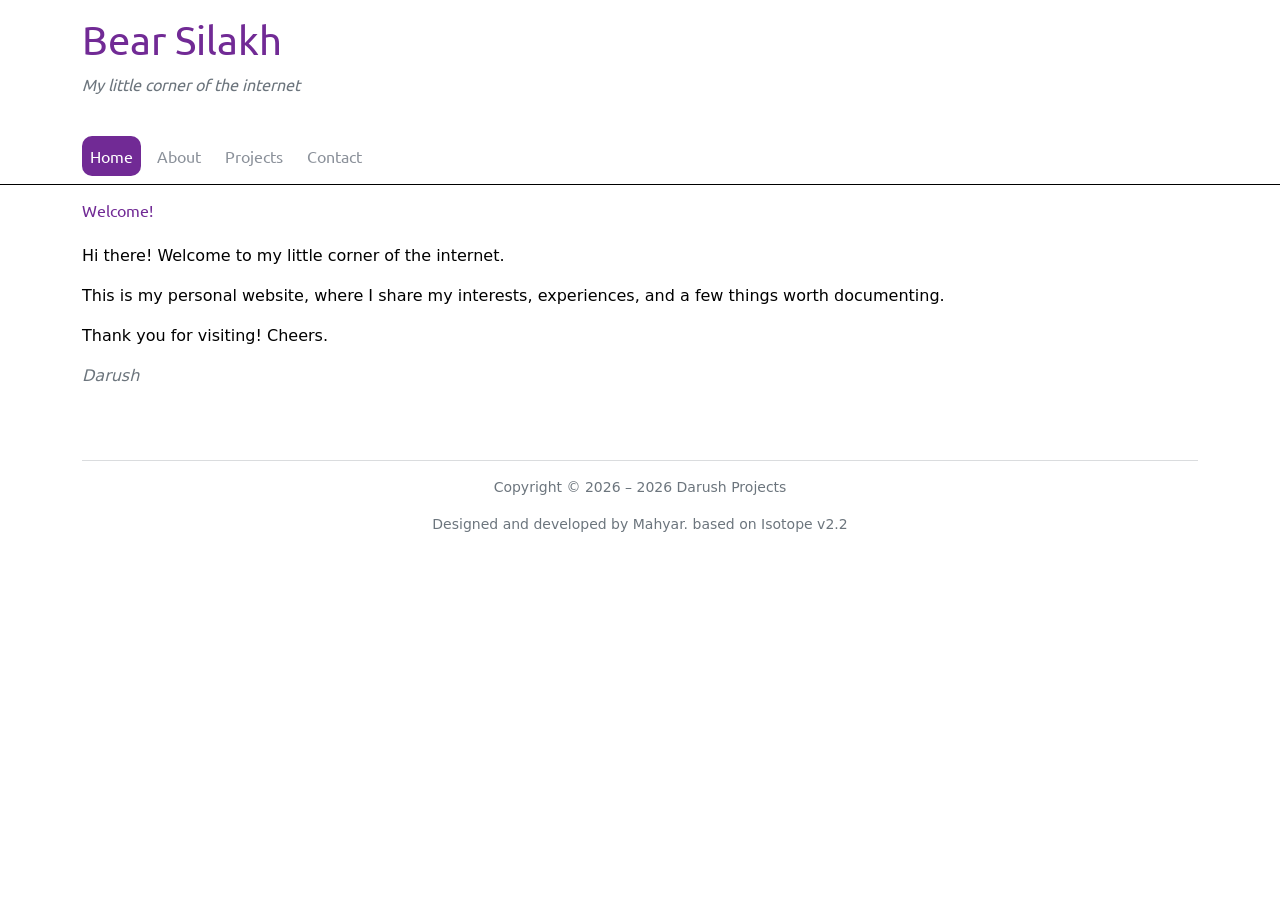
<file: index.html>
<!doctype html>
<html lang="en">
    <head>
        <meta charset="UTF-8" />
        <meta name="viewport" content="width=device-width,initial-scale=1" />

        <!-- The CSS Mafia -->
        <link rel="stylesheet" href="css/bootstrap.css" />
        <link rel="stylesheet" href="css/custom.css" />

        <title>Home</title>
    </head>

    <body>
        <header class="Ubuntu container py-3">
            <h1 class="logo">Bear Silakh</h1>
            <p class="text-secondary"><em>My little corner of the internet</em></p>
        </header>

        <nav class="navbar navbar-expand navbar-dark bg-dark sticky-top border-bottom custom-navbar Ubuntu">
            <div class="container">
                <ul class="navbar-nav nav-pills flex-row flex-nowrap gap-2 overflow-auto">
                    <li class="nav-item">
                        <a class="nav-link active" href="https://html-bear.github.io/">Home</a>
                    </li>
                    <li class="nav-item">
                        <a class="nav-link" href="https://html-bear.github.io/about/">About</a>
                    </li>
                    <li class="nav-item">
                        <a class="nav-link" href="https://html-bear.github.io/projects/">Projects</a>
                    </li>
                    <li class="nav-item">
                        <a class="nav-link" href="https://html-bear.github.io/contact/">Contact</a>
                    </li>
                </ul>
            </div>
        </nav>

        <main class="container py-3">
            <h1 class="mb-4 Ubuntu text-info fs-6">Welcome!</h1>

            <p>Hi there! Welcome to my little corner of the internet.</p>

            <p>
                This is my personal website, where I share my interests, experiences, and a few things worth
                documenting.
            </p>

            <p>Thank you for visiting! Cheers.</p>

            <p><em class="text-secondary">Darush</em></p>
        </main>

        <footer class="container text-center py-4 text-secondary small">
            <hr />

            <!-- A little JavaScript trick to keep the copyright year up to date -->
            <p>
                Copyright © 2026 –
                <span id="year"></span>
                <script src="js/footer.js" defer></script>
                Darush Projects
            </p>

            <p>Designed and developed by Mahyar. based on Isotope v2.2</p>
        </footer>
    </body>
</html>
</file>
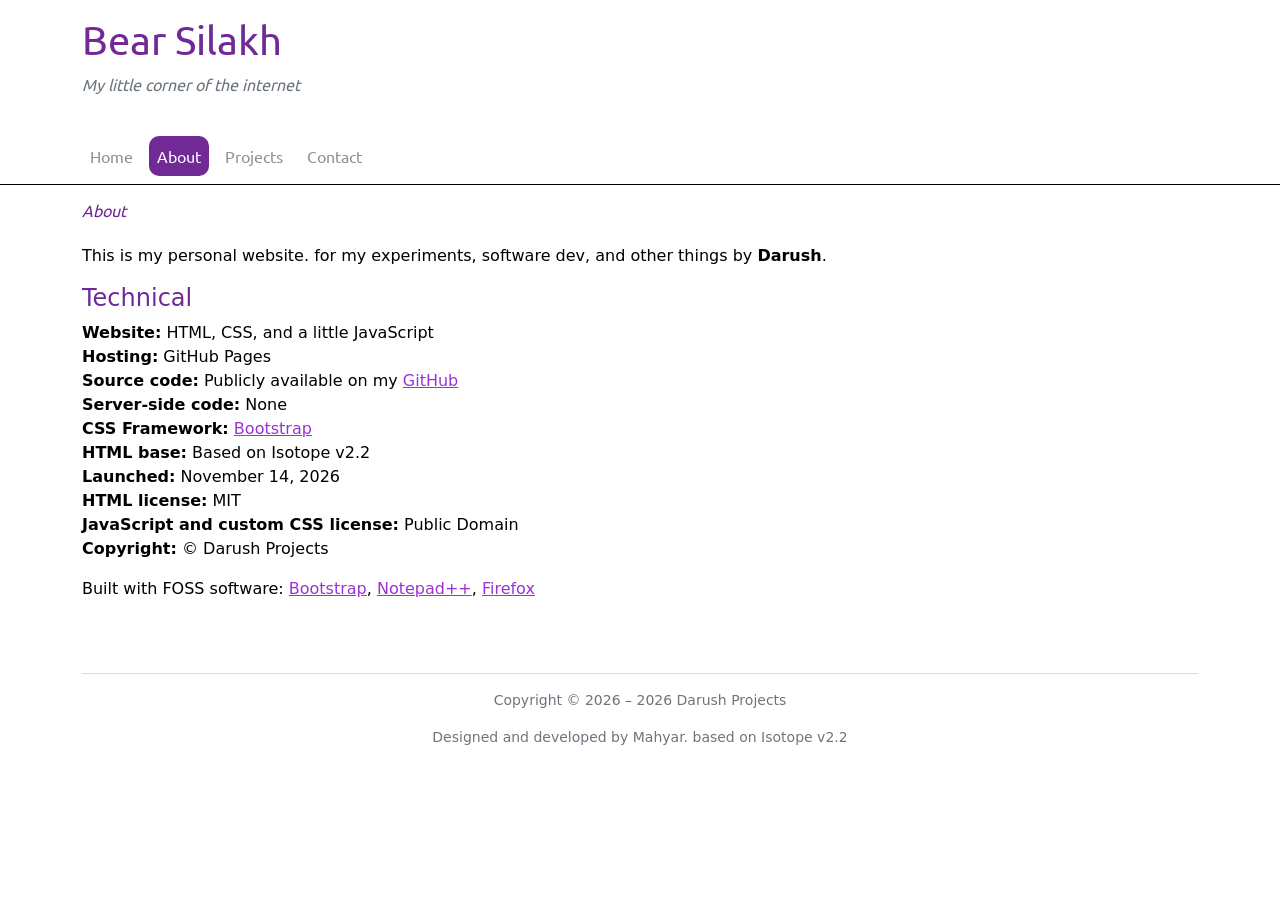
<file: about/index.html>
<!doctype html>
<html lang="en">
    <head>
        <meta charset="UTF-8" />
        <meta name="viewport" content="width=device-width,initial-scale=1" />

        <!-- The CSS Mafia -->
        <link rel="stylesheet" href="../css/bootstrap.css" />
        <link rel="stylesheet" href="../css/custom.css" />

        <title>About</title>
    </head>

    <body>
        <header class="Ubuntu container py-3">
            <h1 class="logo">Bear Silakh</h1>
            <p class="text-secondary"><em>My little corner of the internet</em></p>
        </header>

        <nav class="navbar navbar-expand navbar-dark bg-dark sticky-top border-bottom custom-navbar Ubuntu">
            <div class="container">
                <ul class="navbar-nav nav-pills flex-row flex-nowrap gap-2 overflow-auto">
                    <li class="nav-item">
                        <a class="nav-link" href="https://html-bear.github.io/">Home</a>
                    </li>
                    <li class="nav-item">
                        <a class="nav-link active" href="https://html-bear.github.io/about/">About</a>
                    </li>
                    <li class="nav-item">
                        <a class="nav-link" href="https://html-bear.github.io/projects/">Projects</a>
                    </li>
                    <li class="nav-item">
                        <a class="nav-link" href="https://html-bear.github.io/contact/">Contact</a>
                    </li>
                </ul>
            </div>
        </nav>

        <main class="container py-3">
            <h6 class="mb-4 Ubuntu text-info"><em>About</em></h6>

            <p>
                This is my personal website. for my experiments, software dev, and other things by
                <strong>Darush</strong>.
            </p>

            <h4 class="text-info">Technical</h4>

            <p>
                <b>Website:</b> HTML, CSS, and a little JavaScript<br />
                <b>Hosting:</b> GitHub Pages<br />
                <b>Source code:</b> Publicly available on my
                <a href="https://github.com/darushbayat-gif/">GitHub</a><br />
                
                <b>Server-side code:</b> None<br />
                <!-- comming soon! <strong>Analytics:</strong> <a href="https://goatcounter.com/">GoatCounter</a><br /> -->
                <b>CSS Framework:</b> <a href="https://getbootstrap.com/">Bootstrap</a><br />
                <b>HTML base:</b> Based on Isotope v2.2<br />
                <b>Launched:</b> November 14, 2026<br />
                <b>HTML license:</b> MIT<br />
                <b>JavaScript and custom CSS license:</b> Public Domain<br />
                <b>Copyright:</b> © Darush Projects
            </p>

            <p>
                Built with FOSS software:
                <a href="https://getbootstrap.com/">Bootstrap</a>,
                <a href="https://notepad-plus-plus.org/">Notepad++</a>,
                <a href="https://www.firefox.com/en/">Firefox</a>
            </p>
        </main>

        <footer class="container text-center py-4 text-secondary small">
            <hr />

            <!-- A little JavaScript trick to keep the copyright year up to date -->
            <p>
                Copyright © 2026 –
                <span id="year"></span>
                <script src="../js/footer.js" defer></script>
                Darush Projects
            </p>

            <p>Designed and developed by Mahyar. based on Isotope v2.2</p>
        </footer>
    </body>
</html>
</file>
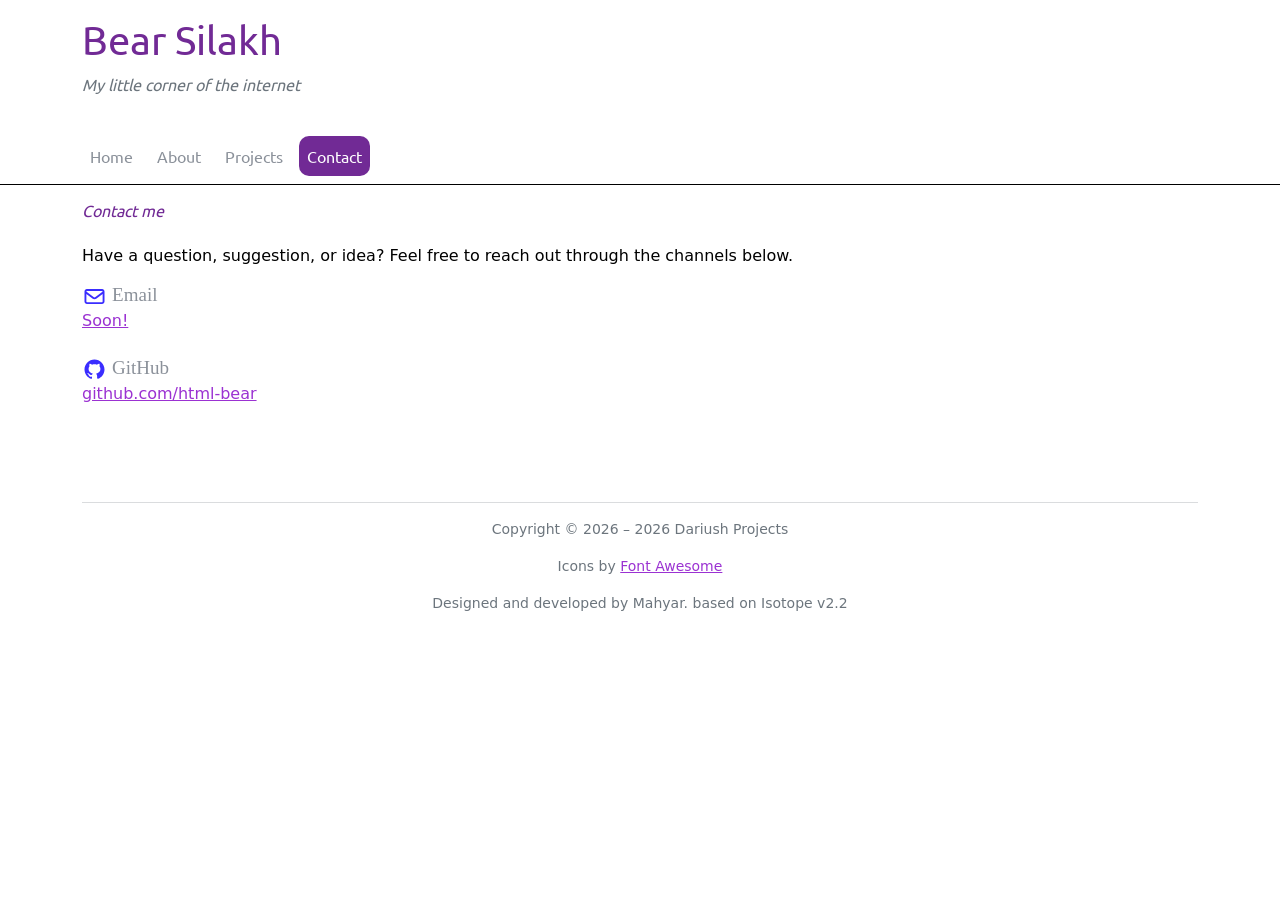
<file: contact/index.html>
<!doctype html>
<html lang="en">
    <head>
        <meta charset="UTF-8" />
        <meta name="viewport" content="width=device-width,initial-scale=1" />

        <!-- The CSS Mafia -->
        <link rel="stylesheet" href="../css/bootstrap.css" />
        <link rel="stylesheet" href="../css/custom.css" />

        <title>Contact</title>
    </head>

    <body>
        <header class="Ubuntu container py-3">
            <h1 class="logo">Bear Silakh</h1>
            <p class="text-secondary"><em>My little corner of the internet</em></p>
        </header>

        <nav class="navbar navbar-expand navbar-dark bg-dark sticky-top border-bottom custom-navbar Ubuntu">
            <div class="container">
                <ul class="navbar-nav nav-pills flex-row flex-nowrap gap-2 overflow-auto">
                    <li class="nav-item">
                        <a class="nav-link" href="https://html-bear.github.io/">Home</a>
                    </li>
                    <li class="nav-item">
                        <a class="nav-link" href="https://html-bear.github.io/about/">About</a>
                    </li>
                    <li class="nav-item">
                        <a class="nav-link" href="https://html-bear.github.io/projects/">Projects</a>
                    </li>
                    <li class="nav-item">
                        <a class="nav-link active" href="https://html-bear.github.io/contact/">Contact</a>
                    </li>
                </ul>
            </div>
        </nav>

        <main class="container py-3">
            <h6 class="text-info mb-4 Ubuntu"><em>Contact me</em></h6>

            <p>Have a question, suggestion, or idea? Feel free to reach out through the channels below.</p>

            <div class="contact">
                <div>
                    <img src="icon/envelope-regular-full.svg" height="25" />
                    <span class="label">Email</span><br />
                    <a href="mailto:#">Soon!</a>
                </div>
                <br />

                <div>
                    <img src="icon/github-brands-solid-full.svg" height="25" />
                    <span class="label">GitHub</span><br />
                    <a href="https://github.com/html-bear/">github.com/html-bear</a><br />
                </div>
                <br />

                <script
                    src="https://giscus.app/client.js"
                    data-repo="html-bear/comments"
                    data-repo-id="R_kgDOVvRwsg"
                    data-category="Announcements"
                    data-category-id="DIC_kwDOVvRwss4DLMEO"
                    data-mapping="pathname"
                    data-strict="0"
                    data-reactions-enabled="1"
                    data-emit-metadata="0"
                    data-input-position="bottom"
                    data-theme="github-light"
                    data-lang="en"
                    crossorigin="anonymous"
                    async
                ></script>
            </div>
        </main>

        <p></p>

        <footer class="container text-center py-4 text-secondary small">
            <hr />

            <!-- A little JavaScript trick to keep the copyright year up to date -->
            <p>
                Copyright © 2026 –
                <span id="year"></span>
                <script src="../js/footer.js" defer></script>
                Dariush Projects
            </p>

            <p>Icons by <a href="https://fontawesome.com/">Font Awesome</a></p>

            <p>Designed and developed by Mahyar. based on Isotope v2.2</p>
        </footer>
    </body>
</html>
</file>
<file: css/custom.css>
/*
This file is dedicated to the public domain.
No rights reserved. ❤️
*/

:root {
    --bg: #ffffff;
    --dim: #8b919a;
    --accent: #712a95;
    /* --accent: #3A2DFF; */
    --link: #9b32d2;

    --mono: Consolas, "Courier New", monospace;
    --times: "Times New Roman", Times, serif;
}

@font-face {
    font-family: "Ubuntu";
    src: url("../font/Ubuntu-Regular.ttf") format("truetype");
    font-weight: 400;
    font-style: normal;
    font-display: swap;
}

.Ubuntu {
    font-family: "Ubuntu", sans-serif;
}

* {
    box-sizing: border-box;
}

body {
    margin: 0;
    background-color: var(--bg);
    color: var(--text);
    font-size: var(--font-size);
    line-height: 1.5;
}

header,
main,
footer {
    max-width: var(--content-width);
    margin-inline: auto;
}

.logo {
    color: var(--accent);
    font-family: "Ubuntu", sans-serif;
}

.tagline {
    color: var(--dim);
}

.custom-border {
    border: 1px solid var(--line);
}

.custom-navbar {
    background-color: var(--bg) !important;
    color: var(--text);
    border-color: var(--line) !important;
}

a:not(.custom-navbar a),
a:not(.custom-navbar a):visited {
    color: var(--link);
    /* text-decoration: none; */
}

.label {
    color: var(--dim);
    font: 19px var(--times);
}

footer {
    padding: 32px var(--page-padding) 48px;
    color: var(--dim);
    font-size: var(--font-small);
    line-height: 1.5;
}

footer p,
footer a {
    font-size: inherit;
}

@media (max-width: 480px) {
    footer {
        padding-top: 26px;
        padding-bottom: 32px;
    }

    .label {
        font-size: 17px;
    }
}

nav ul::-webkit-scrollbar {
    display: none;
}

nav a {
    display: block;
    border-radius: 10px;
    white-space: nowrap;
}

nav a.active {
    background: var(--accent);
    border-color: var(--accent);
    color: #fff;
}

nav a.active:visited {
    color: #fff;
}

nav ul::-webkit-scrollbar {
    display: none;
}

.nav-pills .nav-link {
    display: block;
    color: var(--dim);
    border-radius: 10px;
    white-space: nowrap;
}

.nav-pills .nav-link:hover {
    color: var(--text);
    background-color: var(--line);
}

.nav-pills .nav-link.active,
.nav-pills .show > .nav-link {
    color: #fff;
    background-color: var(--accent);
    border-color: var(--accent);
}

.text-info {
    color: var(--accent) !important;
}
</file>
